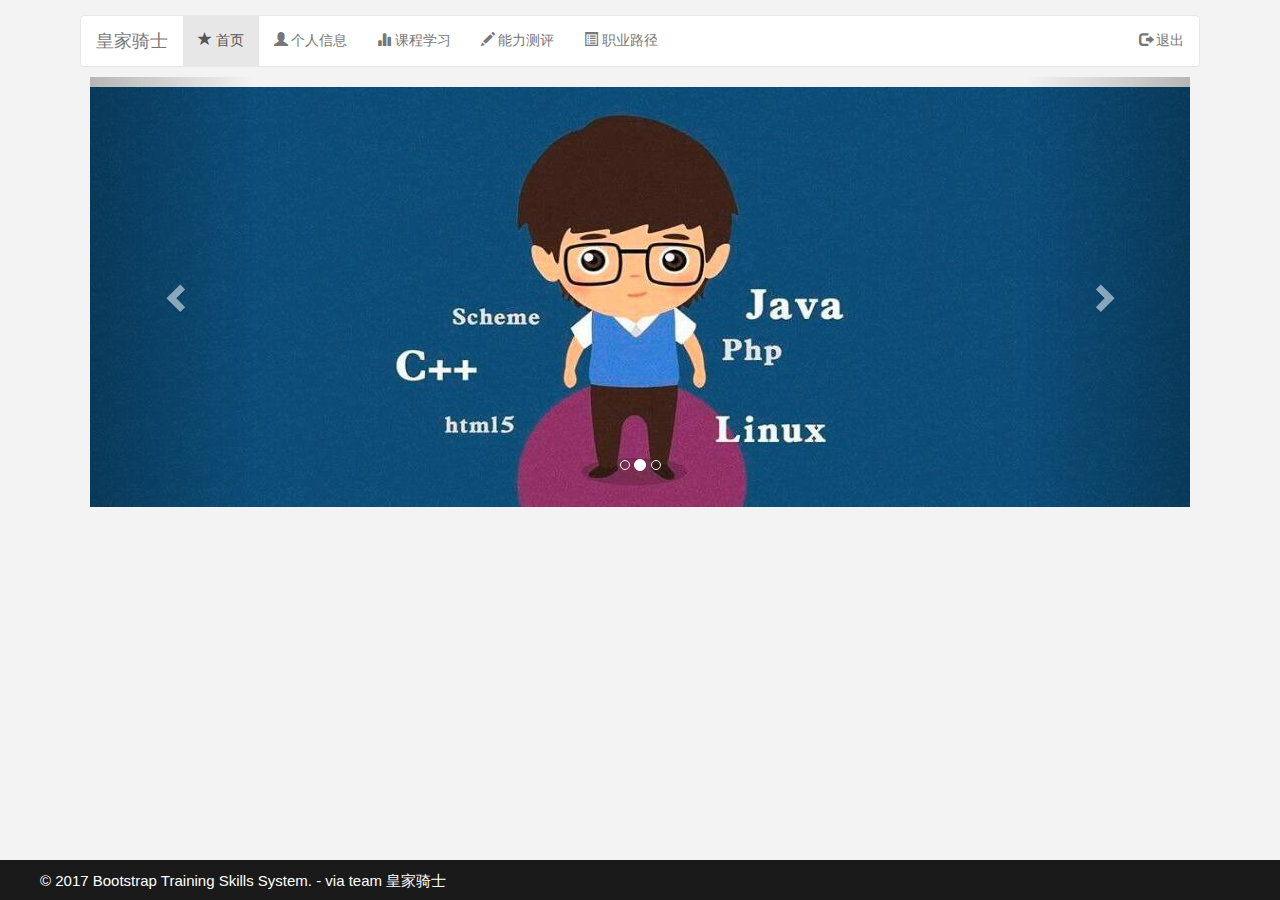
<file: index.html>
﻿<!DOCTYPE html>
<html>
<head>
<meta  charset="utf-8">
<title>首页</title>
<script type="text/javascript">
</script>

<link rel="stylesheet" href="bootstrap3.3.7/css/bootstrap.min.css">
<script src="js/jquery-3.2.1.min.js"></script>
<script src="bootstrap3.3.7/js/bootstrap.min.js"></script>
<script src="js/echarts.min.js"></script>

<link href="css/index.css" rel="stylesheet" type="text/css" />

  
</head>

<body style="background-image:url();background-position:center; background-repeat:repeat-y">

<div class="container">
    <div class="row clearfix">
        <div class="col-md-12 column">
            <nav class="navbar navbar-default" role="navigation">
                <div class="navbar-header">
                    <a class="navbar-brand" href="#">皇家骑士</a>
                </div>
                
                <div class="collapse navbar-collapse" id="bs-example-navbar-collapse-1">
                    <ul class="nav navbar-nav">
                        <li class="active">
                            <a href="file:///E:/web/training/index.html"><span class="glyphicon glyphicon-star"></span> 首页</a>
                        </li>    
                        <li >
                            <a href="file:///E:/web/training/inform.html"><span class="glyphicon glyphicon-user"></span> 个人信息</a>
                        </li>
                        <li>
                            <a href="file:///E:/web/training/study.html"><span class="glyphicon glyphicon-stats"></span> 课程学习</a>
                        </li>
                        <li>
                            <a href="file:///E:/web/training/skill.html"><span class="glyphicon glyphicon-pencil"></span> 能力测评</a>
                        </li>
                        <li>
                            <a href="file:///E:/web/training/index2.html"><span class="glyphicon glyphicon-list-alt"></span> 职业路径</a>
                        </li>                                                
                    </ul>
                    <ul class="nav navbar-nav navbar-right">
                        <li>
                            <a href=""><span class="glyphicon glyphicon-log-out"></span> 退出</a>
                        </li>
                    </ul>
                </div>
            </nav>
        </div>
    </div>
    <div class="row clearfix">
        <div class="inner">
            <div class="carousel slide" id="carousel-279135">
                <ol class="carousel-indicators">
                    <li data-slide-to="0" data-target="#carousel-279135">
                    </li>
                    <li data-slide-to="1" data-target="#carousel-279135" class="active">
                    </li>
                    <li data-slide-to="2" data-target="#carousel-279135">
                    </li>
                </ol>
                <div class="carousel-inner">
                    <div class="item">
                        <img alt="" src="img/loading1.jpg" />
                        <div class="carousel-caption">
                            <h4>
                            </h4>
                        </div>
                    </div>
                    <div class="item active">
                        <img alt="" src="img/loading2.jpg" />
                        <div class="carousel-caption">
                            <h4>
                            </h4>
                        </div>
                    </div>
                    <div class="item">
                        <img alt="" src="img/loading3.jpg" />
                        <div class="carousel-caption">
                            <h4>
                            </h4>
                        </div>
                    </div>
                </div> <a class="left carousel-control" href="#carousel-279135" data-slide="prev"><span class="glyphicon glyphicon-chevron-left"></span></a> <a class="right carousel-control" href="#carousel-279135" data-slide="next"><span class="glyphicon glyphicon-chevron-right"></span></a>
            </div>
        </div>
    </div>
</div>    
</body>
<div class="footer">
    <div class="footfont">
    © 2017 Bootstrap Training Skills System. - via team 皇家骑士
    </div>
</div>
</html>
</file>
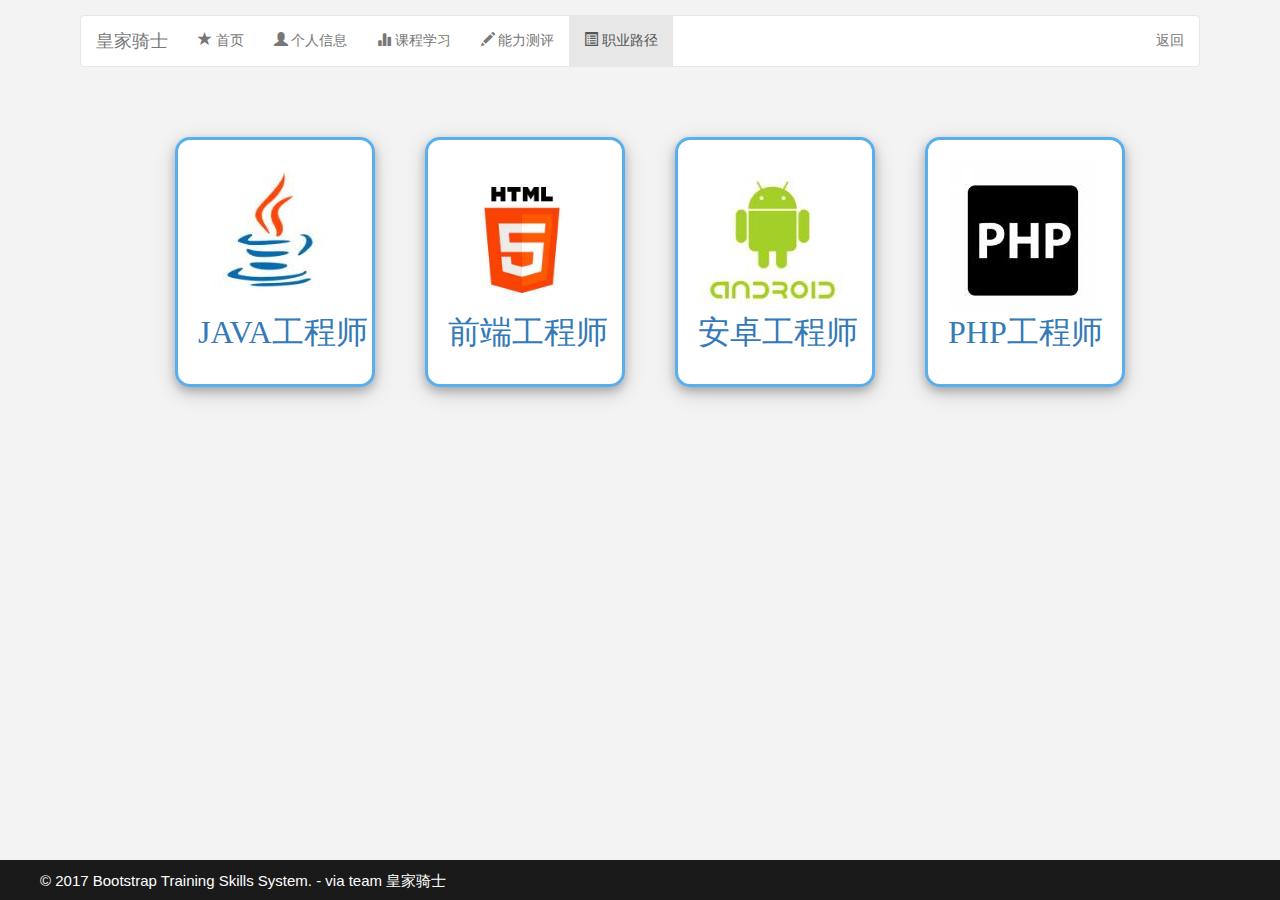
<file: index2.html>
﻿<!DOCTYPE html>
<html>
<head>
<meta  charset="utf-8">
<title>目录</title>
<script type="text/javascript">
</script>

<link rel="stylesheet" href="bootstrap3.3.7/css/bootstrap.min.css">
<script src="js/jquery-3.2.1.min.js"></script>
<script src="bootstrap3.3.7/js/bootstrap.min.js"></script>
<script src="js/echarts.min.js"></script>

<link href="css/index2.css" rel="stylesheet" type="text/css" />

  
</head>

<body style="background-image:url();background-position:center; background-repeat:repeat-y">

<div class="container">
    <div class="row clearfix">
        <div class="col-md-12 column">
            <nav class="navbar navbar-default" role="navigation">
                <div class="navbar-header">
                    <a class="navbar-brand" href="#">皇家骑士</a>
                </div>
                
                <div class="collapse navbar-collapse" id="bs-example-navbar-collapse-1">
                    <ul class="nav navbar-nav">
                        <li >
                            <a href="file:///E:/web/training/index.html"><span class="glyphicon glyphicon-star"></span> 首页</a>
                        </li>    
                        <li >
                            <a href="file:///E:/web/training/inform.html"><span class="glyphicon glyphicon-user"></span> 个人信息</a>
                        </li>
                        <li>
                            <a href="file:///E:/web/training/study.html"><span class="glyphicon glyphicon-stats"></span> 课程学习</a>
                        </li>
                        <li>
                            <a href="file:///E:/web/training/skill.html"><span class="glyphicon glyphicon-pencil"></span> 能力测评</a>
                        </li>
                        <li class="active">
                            <a href="file:///E:/web/training/index2.html"><span class="glyphicon glyphicon-list-alt"></span> 职业路径</a>
                        </li>
                    </ul>
                    <ul class="nav navbar-nav navbar-right">
                        <li>
                            <a href="file:///E:/web/training/index.html"> 返回</a>
                        </li>
                    </ul>
                </div>
            </nav>
        </div>
    </div>
    <div class="row clearfix">
        <div class="inner">
            <div class="mod1">
                <img alt="" src="img/job2.jpg" />
                <a href="file:///E:/web/training/test.html">JAVA工程师</a>
            </div>
            <div class="mod2"> 
                <img alt="" src="img/job3.jpg" />
                <a href="javascript:;">前端工程师</a>
            </div>
            <div class="mod3"> 
                <img alt="" src="img/job1.jpg" />
                <a href="javascript:;">安卓工程师</a>
            </div>
            <div class="mod4">
                <img alt="" src="img/job4.jpg" />            
                <a href="javascript:;">PHP工程师</a>
            </div>
        </div>
    </div>
</div>
<div class="footer">
    <div class="footfont">
    © 2017 Bootstrap Training Skills System. - via team 皇家骑士
    </div>
</div>    
</body>
</html>
</file>
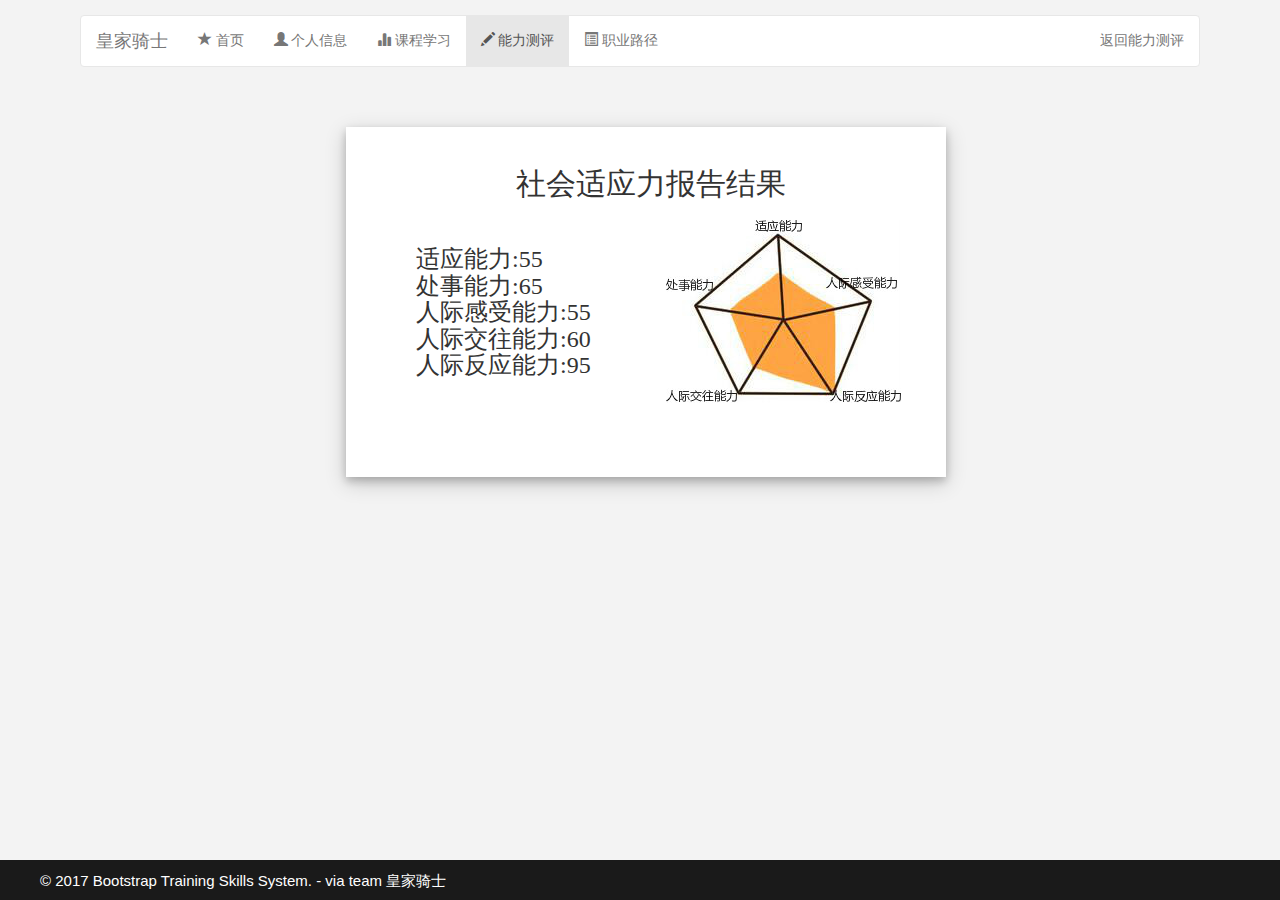
<file: review.html>
﻿<!DOCTYPE html>
<html>
<head>
<meta  charset="utf-8">
<title>测评报告结果</title>
<script type="text/javascript">
</script>

<link rel="stylesheet" href="bootstrap3.3.7/css/bootstrap.min.css">
<script src="js/jquery-3.2.1.min.js"></script>
<script src="bootstrap3.3.7/js/bootstrap.min.js"></script>
<script src="js/echarts.min.js"></script>
<link rel="stylesheet" href="css/buttons.css">

<link href="css/review.css" rel="stylesheet" type="text/css" />
</head>

<body style="background-image:url();background-position:center; background-repeat:repeat-y">

<div class="container">
    <div class="row clearfix">
        <div class="col-md-12 column">
            <nav class="navbar navbar-default" role="navigation">
                <div class="navbar-header">
                    <a class="navbar-brand" href="#">皇家骑士</a>
                </div>
                <div class="collapse navbar-collapse" id="bs-example-navbar-collapse-1">
                    <ul class="nav navbar-nav">
                        <li >
                            <a href="file:///E:/web/training/index.html"><span class="glyphicon glyphicon-star"></span> 首页</a>
                        </li>    
                        <li>
                            <a href="file:///E:/web/training/inform.html"><span class="glyphicon glyphicon-user"></span> 个人信息</a>
                        </li>
                        <li>
                            <a href="file:///E:/web/training/study.html"><span class="glyphicon glyphicon-stats"></span> 课程学习</a>
                        </li>
                        <li class="active">
                            <a href="file:///E:/web/training/skill.html"><span class="glyphicon glyphicon-pencil"></span> 能力测评</a>
                        </li>
                        <li>
                            <a href="file:///E:/web/training/index2.html"><span class="glyphicon glyphicon-list-alt"></span> 职业路径</a>
                        </li>
                    </ul>
                    <ul class="nav navbar-nav navbar-right">
                        <li>
                            <a href="file:///E:/web/training/skill.html"> 返回能力测评</a>
                        </li>
                    </ul>
                </div>
            </nav>
        </div>
    </div>
    <div class="row clearfix">
        <div class="inner">
            <div class="review">
            <h2 style="padding-left:150px;">社会适应力报告结果</h2> 
            <img style="margin-left: 300px;margin-top: 10px;position: absolute;" src="img/test.jpg" />
            <h3 style="padding-left: 50px;"><br>适应能力:55<br>处事能力:65<br>人际感受能力:55<br>人际交往能力:60<br>人际反应能力:95</h3>
           
            </div>                     
        </div>
    </div>
</div>
<div class="footer">
    <div class="footfont">
    © 2017 Bootstrap Training Skills System. - via team 皇家骑士
    </div>
</div>

</body>
</html>
</file>
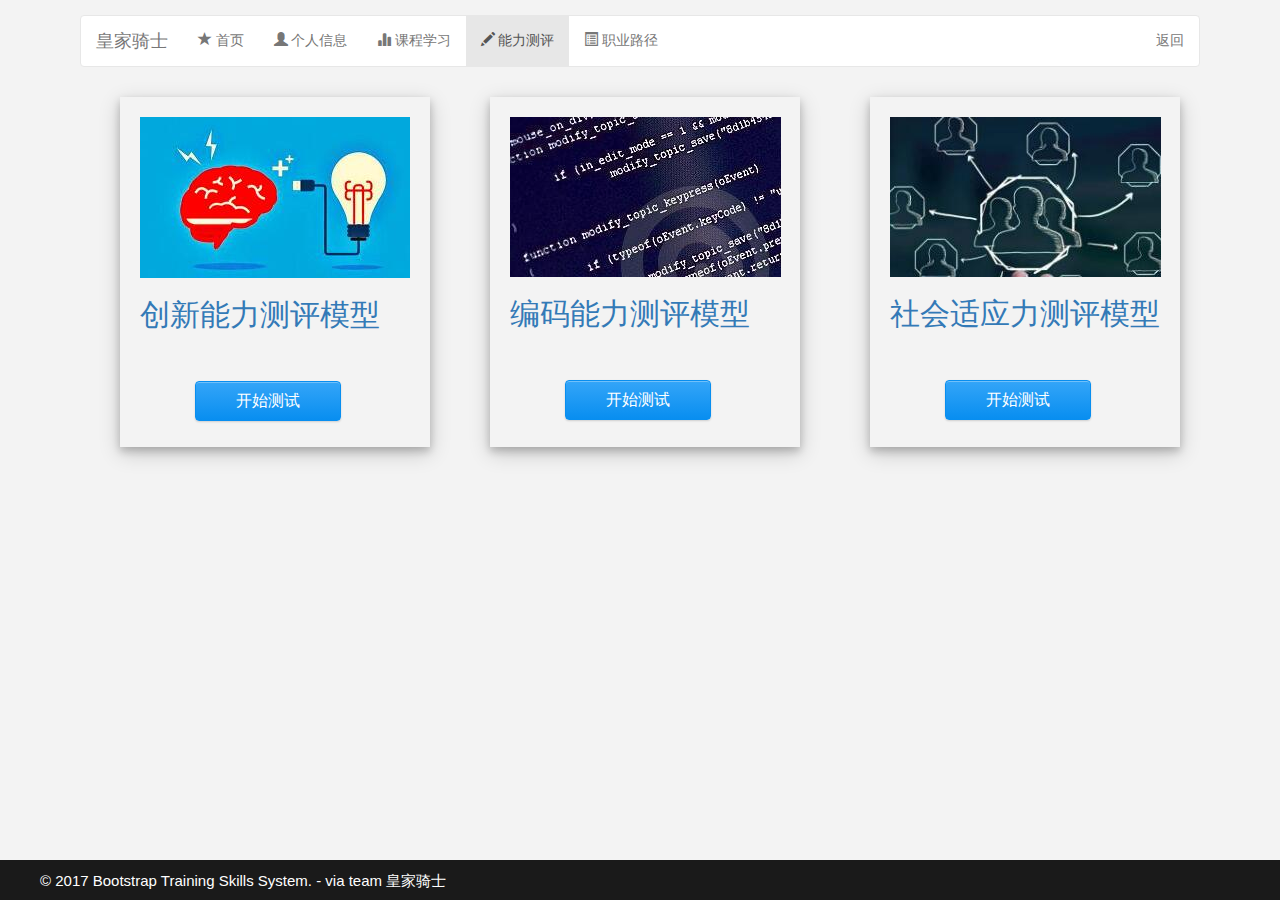
<file: skill.html>
﻿<!DOCTYPE html>
<html>
<head>
<meta  charset="utf-8">
<title>能力测评</title>
<script type="text/javascript">
</script>

<link rel="stylesheet" href="bootstrap3.3.7/css/bootstrap.min.css">
<script src="js/jquery-3.2.1.min.js"></script>
<script src="bootstrap3.3.7/js/bootstrap.min.js"></script>
<script src="js/echarts.min.js"></script>
<link rel="stylesheet" href="css/buttons.css">

<link href="css/skill.css" rel="stylesheet" type="text/css" />
</head>

<body style="background-image:url();background-position:center; background-repeat:repeat-y">

<div class="container">
    <div class="row clearfix">
        <div class="col-md-12 column">
            <nav class="navbar navbar-default" role="navigation">
                <div class="navbar-header">
                    <a class="navbar-brand" href="#">皇家骑士</a>
                </div>
                <div class="collapse navbar-collapse" id="bs-example-navbar-collapse-1">
                    <ul class="nav navbar-nav">
                        <li >
                            <a href="file:///E:/web/training/index.html"><span class="glyphicon glyphicon-star"></span> 首页</a>
                        </li>    
                        <li>
                            <a href="file:///E:/web/training/inform.html"><span class="glyphicon glyphicon-user"></span> 个人信息</a>
                        </li>
                        <li>
                            <a href="file:///E:/web/training/study.html"><span class="glyphicon glyphicon-stats"></span> 课程学习</a>
                        </li>
                        <li class="active">
                            <a href="file:///E:/web/training/skill.html"><span class="glyphicon glyphicon-pencil"></span> 能力测评</a>
                        </li>
                        <li>
                            <a href="file:///E:/web/training/index2.html"><span class="glyphicon glyphicon-list-alt"></span> 职业路径</a>
                        </li>
                    </ul>
                    <ul class="nav navbar-nav navbar-right">
                        <li>
                            <a href="file:///E:/web/training/index2.html"> 返回</a>
                        </li>
                    </ul>
                </div>
            </nav>
        </div>
    </div>
    <div class="row clearfix">
        <div class="inner">
            <div class="lesson1">
            <img alt="" src="img/lesson7.jpg" />
            <h2><a>创新能力测评模型</a></h2>
            <button class="button button-glow button-rounded button-raised button-primary" style="margin-top: 40px;margin-left:55px;"><span>开始测试 </span></button>
            </div>
            <div class="lesson2">
            <img alt="" src="img/lesson8.jpg" />
            <h2><a>编码能力测评模型</a></h2>
            <button class="button button-glow button-rounded button-raised button-primary"  style="margin-top: 40px;margin-left:55px;"><span>开始测试 </span></button>            
            </div>
            <div class="lesson3">
            <img alt="" src="img/lesson9.jpg" />
            <h2><a href="file:///E:/web/training/review.html">社会适应力测评模型</a></h2>
            <button class="button button-glow button-rounded button-raised button-primary" onclick="javascript:window.location.href='file:///E:/web/training/review.html';" style="margin-top: 40px;margin-left:55px;"><span>开始测试 </span></button>            
            </div>                        
        </div>
    </div>
</div>
<div class="footer">
    <div class="footfont">
    © 2017 Bootstrap Training Skills System. - via team 皇家骑士
    </div>
</div>

</body>
</html>
</file>
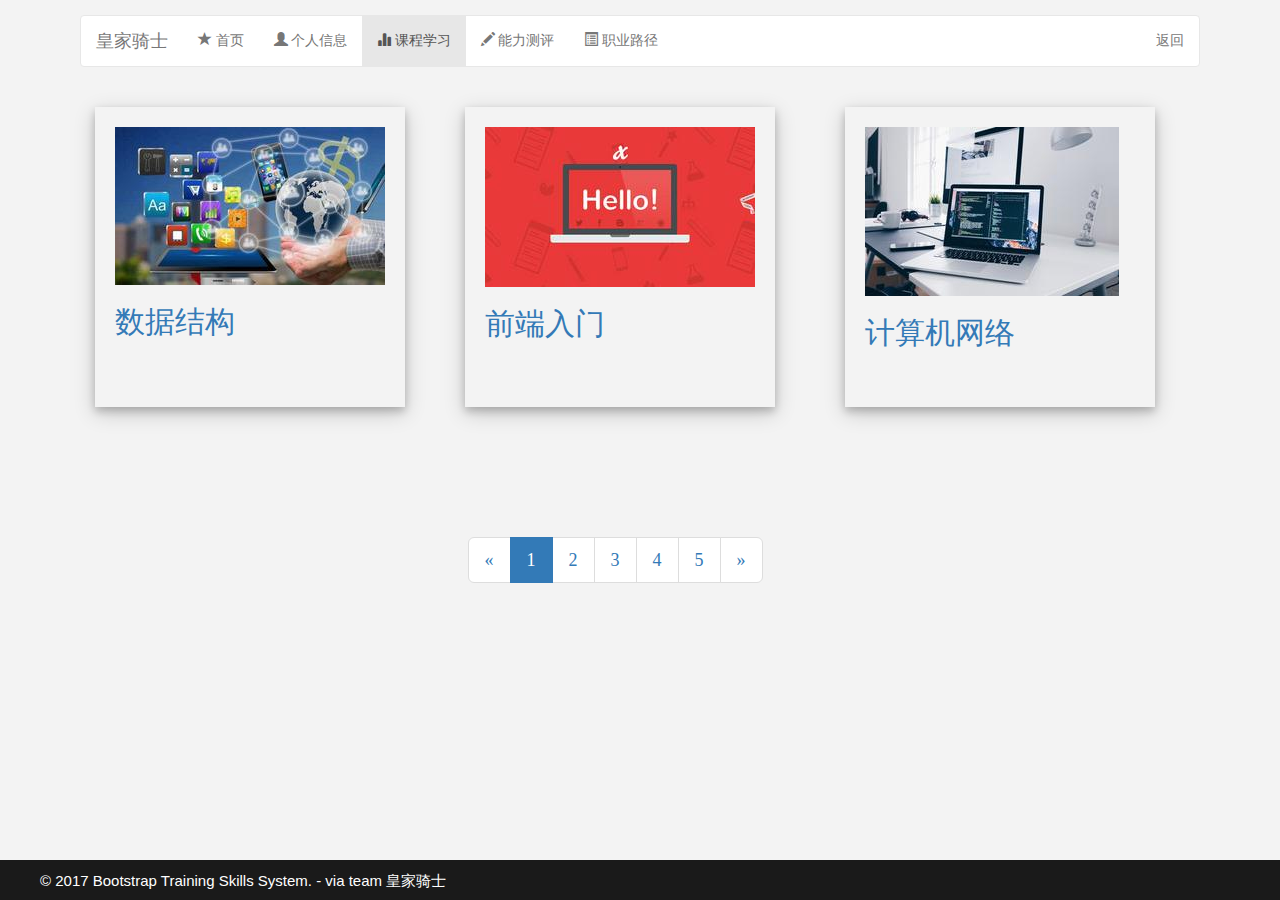
<file: study.html>
﻿<!DOCTYPE html>
<html>
<head>
<meta  charset="utf-8">
<title>课程学习</title>
<script type="text/javascript">
</script>

<link rel="stylesheet" href="bootstrap3.3.7/css/bootstrap.min.css">
<script src="js/jquery-3.2.1.min.js"></script>
<script src="bootstrap3.3.7/js/bootstrap.min.js"></script>
<script src="js/echarts.min.js"></script>

<link href="css/study.css" rel="stylesheet" type="text/css" />
</head>

<body style="background-image:url();background-position:center; background-repeat:repeat-y">

<div class="container">
    <div class="row clearfix">
        <div class="col-md-12 column">
            <nav class="navbar navbar-default" role="navigation">
                <div class="navbar-header">
                    <a class="navbar-brand" href="#">皇家骑士</a>
                </div>
                <div class="collapse navbar-collapse" id="bs-example-navbar-collapse-1">
                    <ul class="nav navbar-nav">
                        <li >
                            <a href="file:///E:/web/training/index.html"><span class="glyphicon glyphicon-star"></span> 首页</a>
                        </li>    
                        <li >
                            <a href="file:///E:/web/training/inform.html"><span class="glyphicon glyphicon-user"></span> 个人信息</a>
                        </li>
                        <li class="active">
                            <a href="file:///E:/web/training/study.html"><span class="glyphicon glyphicon-stats"></span> 课程学习</a>
                        </li>
                        <li>
                            <a href="file:///E:/web/training/skill.html"><span class="glyphicon glyphicon-pencil"></span> 能力测评</a>
                        </li>
                        <li>
                            <a href="file:///E:/web/training/index2.html"><span class="glyphicon glyphicon-list-alt"></span> 职业路径</a>
                        </li>
                    </ul>
                    <ul class="nav navbar-nav navbar-right">
                        <li>
                            <a href="file:///E:/web/training/index2.html"> 返回</a>
                        </li>
                    </ul>
                </div>
            </nav>
        </div>
    </div>
    <div class="row clearfix">
        <div class="inner">
            <div class="lesson1">
            <img alt="" src="img/lesson1.jpg" />
            <h2><a>数据结构</a></h2>
            </div>
            <div class="lesson2">
            <img alt="" src="img/lesson2.jpg" />
            <h2><a>前端入门</a></h2>
            </div>
            <div class="lesson3">
            <img alt="" src="img/lesson3.jpg" />
            <h2><a>计算机网络</a></h2>
            </div>            
        </div>

        <div class="page">
        <ul class="pagination pagination-lg">
            <li><a href="#">&laquo;</a></li>
            <li class="active"><a href="file:///E:/web/training/study.html">1</a></li>
            <li><a href="file:///E:/web/training/study2.html">2</a></li>
            <li><a href="#">3</a></li>
            <li><a href="#">4</a></li>
            <li><a href="#">5</a></li>
            <li><a href="#">&raquo;</a></li>
        </ul>
        </div>
    </div>
</div>
<div class="footer">
    <div class="footfont">
    © 2017 Bootstrap Training Skills System. - via team 皇家骑士
    </div>
</div>

</body>
</html>
</file>
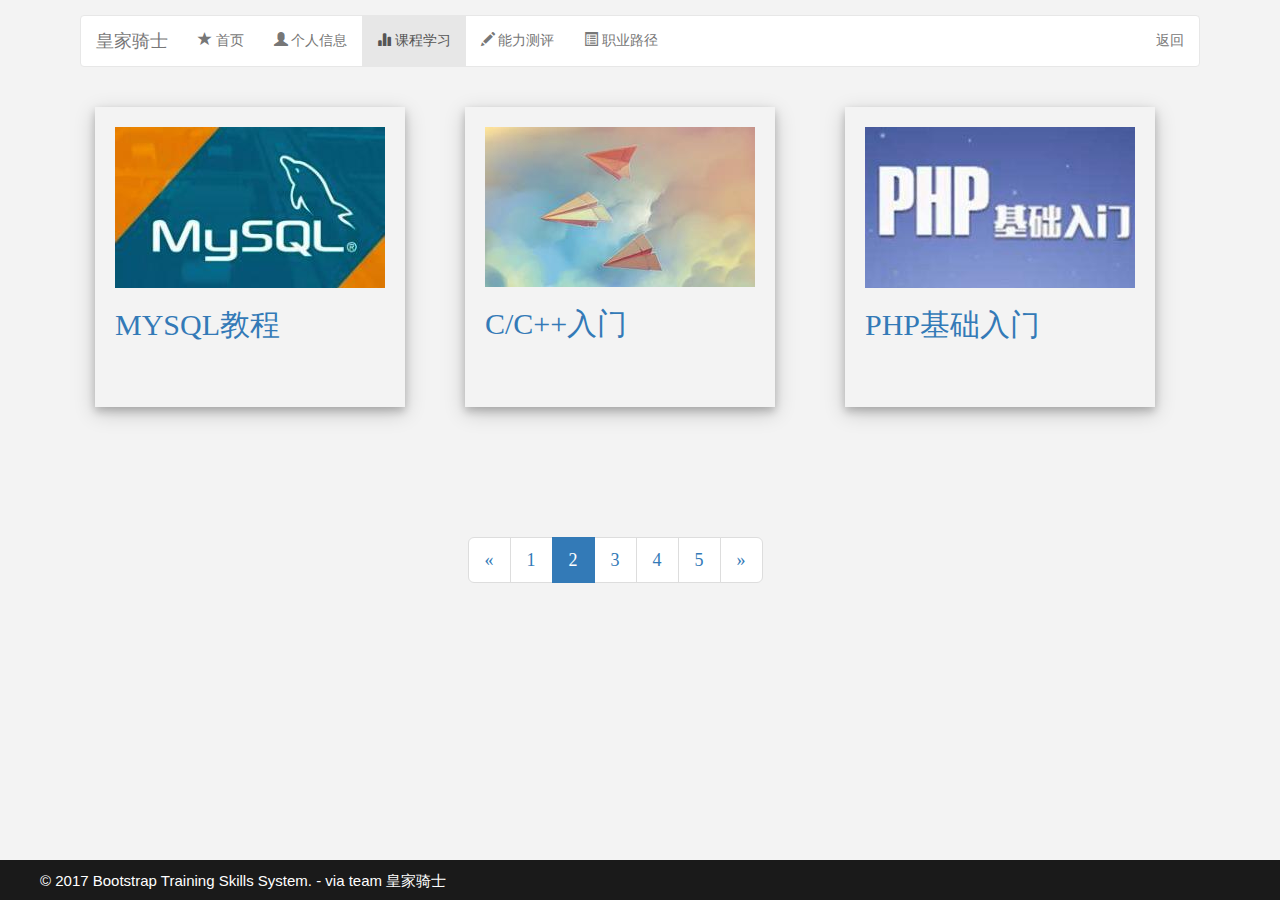
<file: study2.html>
﻿<!DOCTYPE html>
<html>
<head>
<meta  charset="utf-8">
<title>课程学习</title>
<script type="text/javascript">
</script>

<link rel="stylesheet" href="bootstrap3.3.7/css/bootstrap.min.css">
<script src="js/jquery-3.2.1.min.js"></script>
<script src="bootstrap3.3.7/js/bootstrap.min.js"></script>
<script src="js/echarts.min.js"></script>

<link href="css/study.css" rel="stylesheet" type="text/css" />
</head>

<body style="background-image:url();background-position:center; background-repeat:repeat-y">

<div class="container">
    <div class="row clearfix">
        <div class="col-md-12 column">
            <nav class="navbar navbar-default" role="navigation">
                <div class="navbar-header">
                    <a class="navbar-brand" href="#">皇家骑士</a>
                </div>
                <div class="collapse navbar-collapse" id="bs-example-navbar-collapse-1">
                    <ul class="nav navbar-nav">
                        <li >
                            <a href="file:///E:/web/training/index.html"><span class="glyphicon glyphicon-star"></span> 首页</a>
                        </li>    
                        <li >
                            <a href="file:///E:/web/training/inform.html"><span class="glyphicon glyphicon-user"></span> 个人信息</a>
                        </li>
                        <li class="active">
                            <a href="file:///E:/web/training/study.html"><span class="glyphicon glyphicon-stats"></span> 课程学习</a>
                        </li>
                        <li>
                            <a href="file:///E:/web/training/skill.html"><span class="glyphicon glyphicon-pencil"></span> 能力测评</a>
                        </li>
                        <li>
                            <a href="file:///E:/web/training/index2.html"><span class="glyphicon glyphicon-list-alt"></span> 职业路径</a>
                        </li>
                    </ul>
                    <ul class="nav navbar-nav navbar-right">
                        <li>
                            <a href="file:///E:/web/training/index2.html"> 返回</a>
                        </li>
                    </ul>
                </div>
            </nav>
        </div>
    </div>
    <div class="row clearfix">
        <div class="inner">
            <div class="lesson1">
            <img alt="" src="img/lesson5.jpg" />
            <h2><a>MYSQL教程</a></h2>
            </div>
            <div class="lesson2">
            <img alt="" src="img/lesson4.jpg" />
            <h2><a>C/C++入门</a></h2>
            </div>
            <div class="lesson3">
            <img alt="" src="img/lesson6.jpg" />
            <h2><a>PHP基础入门</a></h2>
            </div>            
        </div>

        <div class="page">
        <ul class="pagination pagination-lg">
            <li><a href="#">&laquo;</a></li>
            <li><a href="file:///E:/web/training/study.html">1</a></li>
            <li class="active"><a href="file:///E:/web/training/study2.html">2</a></li>
            <li><a href="#">3</a></li>
            <li><a href="#">4</a></li>
            <li><a href="#">5</a></li>
            <li><a href="#">&raquo;</a></li>
        </ul>
        </div>
    </div>
</div>
<div class="footer">
    <div class="footfont">
    © 2017 Bootstrap Training Skills System. - via team 皇家骑士
    </div>
</div>

</body>
</html>
</file>
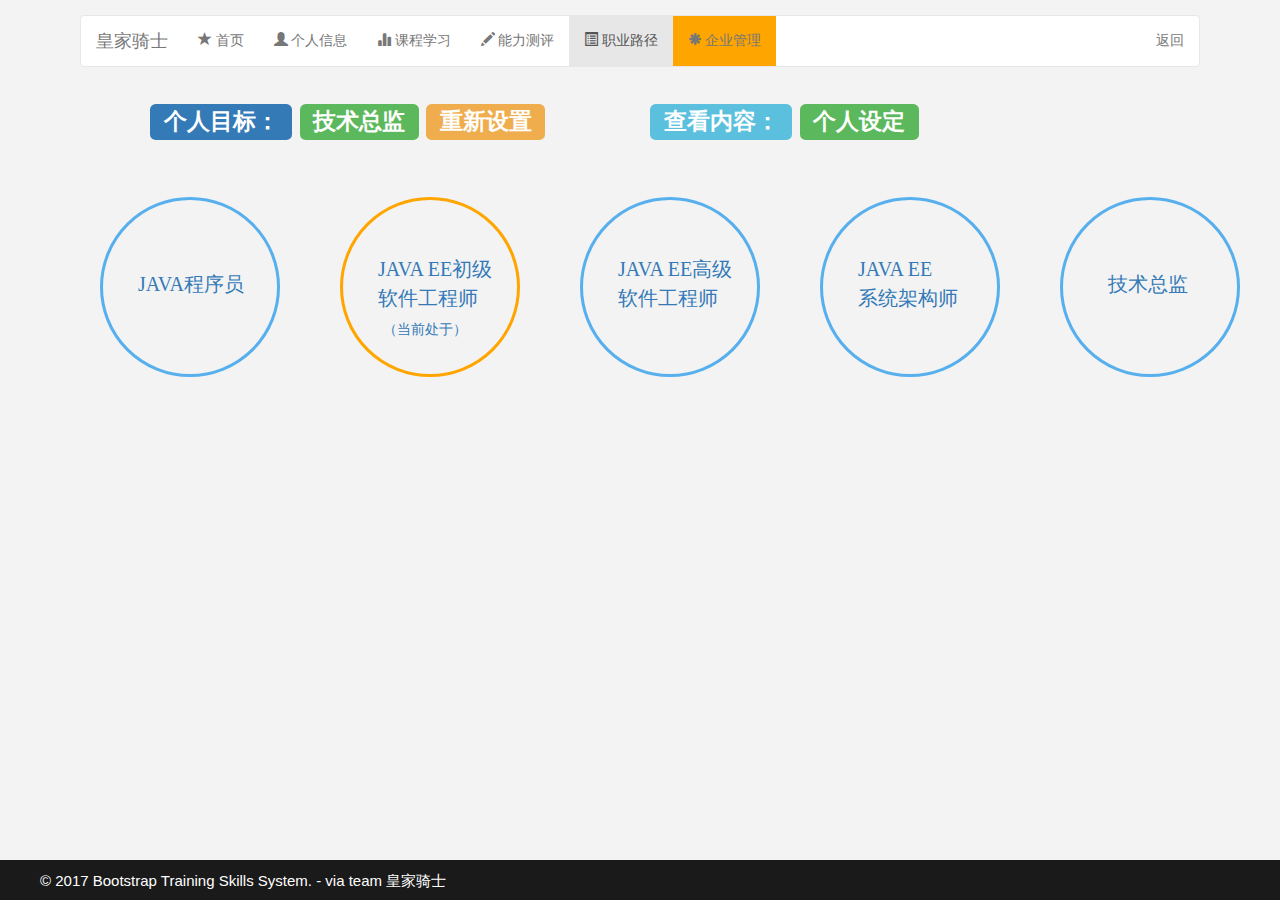
<file: test.html>
﻿<!DOCTYPE html>
<html>
<head>
<meta  charset="utf-8">
<title>个人职业发展路径</title>
<script type="text/javascript">
</script>

<link rel="stylesheet" href="bootstrap3.3.7/css/bootstrap.min.css">
<script src="js/jquery-3.2.1.min.js"></script>
<script src="bootstrap3.3.7/js/bootstrap.min.js"></script>
<script src="js/echarts.min.js"></script>

<link href="css/test.css" rel="stylesheet" type="text/css" />

<script>
    function changebudget()
    {
        var money; //money变量，用来存储用户输入的设定。
        money = prompt("请输入您的目标") ;
        x=document.getElementById("num_budget"); 
        x.innerHTML=money; 
    }
</script>

<script>       //设置登录页面弹出效果  
jQuery(document).ready(function($){
    $('.t1').click(function(){  
        $('.mask').fadeIn(100);  
        $('.form1').slideDown(200);  
    })
    $('.arrow1').click(function(){  
        $('.mask').fadeIn(100);  
        $('.form2').slideDown(200);  
    })
    $('.advise1').click(function(){  
        $('.mask').fadeIn(100);  
        $('.form3').slideDown(200);  
    })
    $('.target2').click(function(){  
        $('.mask').fadeIn(100);  
        $('.form4').slideDown(200);  
    })    
    $('.target3').click(function(){  
        $('.mask').fadeIn(100);  
        $('.form5').slideDown(200);  
    })
    $('.target4').click(function(){  
        $('.mask').fadeIn(100);  
        $('.form6').slideDown(200);  
    })                  
    $('.x').click(function(){  
        $('.mask').fadeOut(100);  
        $('.form1').slideUp(200);
        $('.form2').slideUp(200);  
    })
    $('.x1').click(function(){  
        $('.mask').fadeOut(100);   
        $('.form3').slideUp(200);  
    })
    $('.x4').click(function(){  
        $('.mask').fadeOut(100);   
        $('.form4').slideUp(200);  
    })
    $('.x5').click(function(){  
        $('.mask').fadeOut(100);   
        $('.form5').slideUp(200);  
    })                
    $('.x6').click(function(){  
        $('.mask').fadeOut(100);   
        $('.form6').slideUp(200);  
    })  
})

</script>  

  
</head>

<body style="background-image:url();background-position:center; background-repeat:repeat-y">

<div class="container">
    <div class="row clearfix">
        <div class="col-md-12 column">
            <nav class="navbar navbar-default" role="navigation">
                <div class="navbar-header">
                    <a class="navbar-brand" href="#">皇家骑士</a>
                </div>
                <div class="collapse navbar-collapse" id="bs-example-navbar-collapse-1">
                    <ul class="nav navbar-nav">
                        <li >
                            <a href="file:///E:/web/training/index.html"><span class="glyphicon glyphicon-star"></span> 首页</a>
                        </li>    
                        <li >
                            <a href="file:///E:/web/training/inform.html"><span class="glyphicon glyphicon-user"></span> 个人信息</a>
                        </li>
                        <li>
                            <a href="file:///E:/web/training/study.html"><span class="glyphicon glyphicon-stats"></span> 课程学习</a>
                        </li>
                        <li>
                            <a href="file:///E:/web/training/skill.html"><span class="glyphicon glyphicon-pencil"></span> 能力测评</a>
                        </li>
                        <li class="active">
                            <a href="file:///E:/web/training/index2.html"><span class="glyphicon glyphicon-list-alt"></span> 职业路径</a>
                        </li> 
                        <li >
                            <a href="file:///E:/web/training/test2.html" style="background-color: orange;"><span class="glyphicon glyphicon-asterisk"></span> 企业管理</a>
                        </li>           
                    </ul>
                    <ul class="nav navbar-nav navbar-right">
                        <li>
                            <a href="file:///E:/web/training/index.html"> 返回</a>
                        </li>
                    </ul>
                </div>
            </nav>
        </div>
    </div>
    <div class="row clearfix">
        <div class="inner">
            <div class="dart">
                <span class="label label-primary">个人目标：</span>   <span id ="num_budget" class="label label-success">技术总监</span> <span onclick="changebudget()" class="label label-warning">重新设置</span>
            </div>
            <div class="tab">
                <span class="label label-info">查看内容：</span>  <a href="file:///E:/web/training/test.html"><span class="label label-success">个人设定</span></a>
            </div>
            <div class="circle1">
                <div class="target1">
                    <a class="t1" href="javascript:;">JAVA程序员</a>  
                </div>
            </div>
            <a href="javascript:;" class="arrow1"></a>  
            <div class="circle2">
                <div class="target2">
                    <a class="nav-login" href="javascript:;">JAVA EE初级<br>软件工程师<br><h5 style="padding-left: 5px;">（当前处于）</h5></a>  
                </div>
            </div>
            <a href="" class="arrow2"></a>  
            <div class="circle3">
                <div class="target3">
                    <a class="nav-login" href="javascript:;">JAVA EE高级<br>软件工程师</a>  
                </div>
            </div>
            <a href="" class="arrow3"></a>  
            <div class="circle4">
                <div class="target4">
                    <a class="nav-login" href="javascript:;">JAVA EE<br>系统架构师</a>  
                </div>
            </div>
            <a href="" class="arrow4"></a>  
            <div class="circle5">
                <div class="target5">
                    <a class="nav-login" href="javascript:;">技术总监</a> 
                </div>
            </div>
        </div>
    </div>
</div>
<div class="footer">
    <div class="footfont">
    © 2017 Bootstrap Training Skills System. - via team 皇家骑士
    </div>
</div>

<div class="form1">  
    <div class="login-header">  
    <a href="javascript:;" title="关闭" class="x close">×</a>  
    <h1 style="padding-left: 20px;">岗位要求：</h1>  
    </div>  
    <div style="padding-left: 40px;font-size:20px;">  
        1、比较熟练的掌握java语言<br>
        2、学习基础的web开发<br>
        3、学习开发框架
    </div>  
</div>
<div class="form2">  
    <div class="login-header">  
    <a href="javascript:;" title="关闭" class="x close">×</a>  
    <h1 style="padding-left: 20px;">测评结果：</h1>  
    </div>  
    <div style="padding-left: 40px;font-size:20px;">  
       1.编码能力：20（距下一岗位欠缺 30） <a href="javascript:;" class="advise1"><span class="glyphicon glyphicon-search"></span></a><br>
       2.创造力：50（距下一岗位欠缺 10） <a href="javascript:;"><span class="glyphicon glyphicon-search"></span></a>
    </div>  
</div>
<div class="form3">  
    <div class="login-header">  
    <a href="javascript:;" title="关闭" class="x1 close">×</a>  
    <h1 style="padding-left: 20px;">推荐：</h1>  
    </div>  
    <div style="padding-left: 40px;font-size:20px;">  
        1.学习《数据结构》课程<br>
        2.参加编码初级培训班
    </div>  
</div> 
<div class="form4">  
    <div class="login-header">  
    <a href="javascript:;" title="关闭" class="x4 close" style="padding-right: 10px;">×</a>  
    <h1 style="padding-left: 20px;">岗位要求：</h1>  
    </div>  
    <div style="padding-left: 40px;font-size:20px;">  
    1、熟悉Spring、SpringMVC、Mybatis、Spring Boot等其中一个或者多个领域<br>
    2、对常见的设计模式有一定的理解<br>
    3、有linux经验或者有使用mysql经验<br>
    4、有安全领域经验<br>
    </div>  
</div>       
<div class="form5">  
    <div class="login-header">  
    <a href="javascript:;" title="关闭" class="x5 close" style="padding-right: 10px;">×</a>  
    <h1 style="padding-left: 20px;">岗位要求：</h1>  
    </div>  
    <div style="padding-left: 30px;padding-right:10px;font-size:16px;">  
    1. 至少2年以上Java相关开发经验，有大型互联网公司或大型IT企业开发经验；<br>
    2. 熟悉Spring、Spring MVC、Spring Boot、MyBatis 等开源框架及其相关技术体系，深入理解其运行原理，具有全栈开发经验；<br>
    3. 具备扎实的数据库基础，精通MySQL，Redis，Hbase等并拥有实际项目经验；<br>
    4. 熟悉分布式编程技术，RPC框架，MQ消息中间件，Linux等；<br>
    5. 具有出色的抽象设计能力，思路清晰，善于思考，能独立分析和解决问题，具备良好的项目管理能力；<br>
    6. 技术视野开阔，对技术有热情，学习能力好；<br>
    7. 性格开朗，善于沟通；<br>
    8. 有大型网站架构经验；有供应链管理经验；<br>
    </div>  
</div>
<div class="form6">  
    <div class="login-header">  
    <a href="javascript:;" title="关闭" class="x6 close" style="padding-right: 10px;">×</a>  
    <h1 style="padding-left: 20px;">岗位要求：</h1>  
    </div>  
    <div style="padding-left: 30px;padding-right:10px;font-size:15px;">  
    1.计算机相关专业本科毕业，4年Java开发；精通activiti工作流引擎，至少1年以上的activiti工作流项目经验；<br>
    2.基于分布式数据处理(greenplum/hadoop)平台的实际开发应用和平台优化，深刻理解分布式数据处理平台的原理；<br>
    3.熟悉java、python、sql、hive、spark等开发语言;<br>
    4.基于linux/unix平台进行shell、python的常用脚本开发。<br>
    5.熟悉JSP/Servlet、JavaScript/ExtJs/EasyUI、Jquery等WEB技术，熟悉SpringMVC，Struts，Struts2，Hibernate4，Mybatis等主流的开源框架。<br>
    6.至少熟练使用一种数据库（Oracle、MySQL），拥有较强的数据库设计及性能优化能力。<br>
    7.熟悉Tomcat、Jboss等Web服务器，且具有Web服务器集群部署经验，Linux环境下的优先考虑。<br>
    8.熟悉应用Git、SVN、VSS、Junit、Maven等工具。 <br>
    </div>  
</div>  
<div class="mask"></div>  

</body>
</html>
</file>
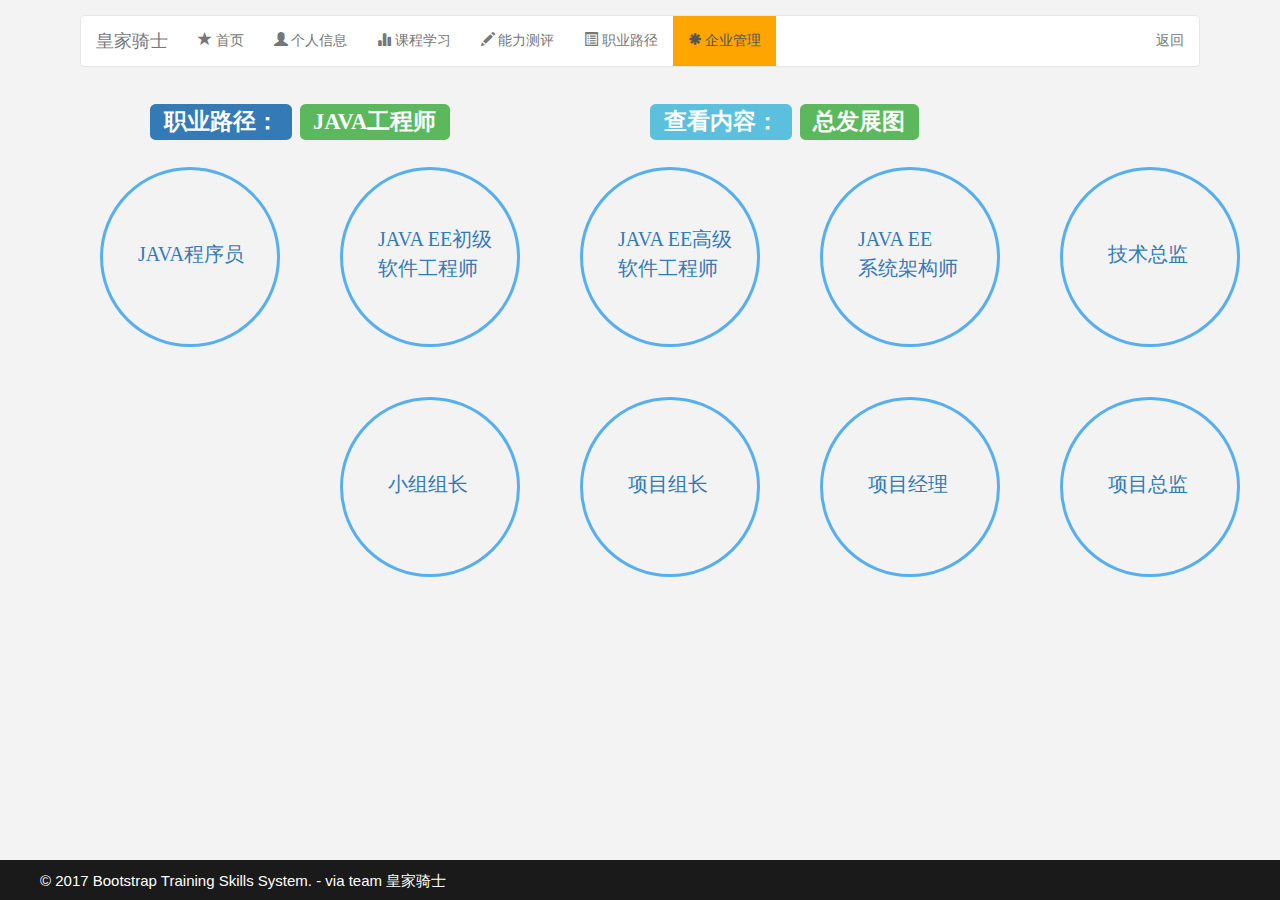
<file: test2.html>
﻿<!DOCTYPE html>
<html>
<head>
<meta  charset="utf-8">
<title>总发展路径</title>
<script type="text/javascript">
</script>

<link rel="stylesheet" href="bootstrap3.3.7/css/bootstrap.min.css">
<script src="js/jquery-3.2.1.min.js"></script>
<script src="bootstrap3.3.7/js/bootstrap.min.js"></script>
<script src="js/echarts.min.js"></script>

<link href="css/test2.css" rel="stylesheet" type="text/css" />

<script>       //设置登录页面弹出效果  
jQuery(document).ready(function($){
    $('.t1').click(function(){  
        $('.mask').fadeIn(100);  
        $('.form1').slideDown(200);  
    })
    $('.arrow1').click(function(){  
        $('.mask').fadeIn(100);  
        $('.form2').slideDown(200);  
    })
    $('.advise1').click(function(){  
        $('.mask').fadeIn(100);  
        $('.form3').slideDown(200);  
    })
    $('.advise2').click(function(){  
        $('.mask').fadeIn(100);  
        $('.form4').slideDown(200);  
    })
    $('.advise3').click(function(){  
        $('.mask').fadeIn(100);  
        $('.form5').slideDown(200);  
    }) 
    $('.advise4').click(function(){  
        $('.mask').fadeIn(100);  
        $('.form6').slideDown(200);  
    })                       
    $('.x').click(function(){  
        $('.mask').fadeOut(100);  
        $('.form1').slideUp(200);
        $('.form2').slideUp(200);  
    })
    $('.x3').click(function(){  
        $('.mask').fadeOut(100);   
        $('.form3').slideUp(200); 

    })   
    $('.x4').click(function(){  
        $('.mask').fadeOut(100);   
        $('.form4').slideUp(200); 
         
    })
    $('.x5').click(function(){  
        $('.mask').fadeOut(100);   
        $('.form5').slideUp(200); 
         
    })
    $('.x6').click(function(){  
        $('.mask').fadeOut(100);   
        $('.form6').slideUp(200); 
         
    })             
})

</script>  

  
</head>

<body style="background-image:url();background-position:center; background-repeat:repeat-y">

<div class="container">
    <div class="row clearfix">
        <div class="col-md-12 column">
            <nav class="navbar navbar-default" role="navigation">
                <div class="navbar-header">
                    <a class="navbar-brand" href="#">皇家骑士</a>
                </div>
                <div class="collapse navbar-collapse" id="bs-example-navbar-collapse-1">
                    <ul class="nav navbar-nav">
                        <li >
                            <a href="file:///E:/web/training/index.html"><span class="glyphicon glyphicon-star"></span> 首页</a>
                        </li>                        
                        <li >
                            <a href="file:///E:/web/training/inform.html"><span class="glyphicon glyphicon-user"></span> 个人信息</a>
                        </li>
                        <li>
                            <a href="file:///E:/web/training/study.html"><span class="glyphicon glyphicon-stats"></span> 课程学习</a>
                        </li>
                        <li>
                            <a href="file:///E:/web/training/skill.html"><span class="glyphicon glyphicon-pencil"></span> 能力测评</a>
                        </li>
                        <li>
                            <a href="file:///E:/web/training/index2.html"><span class="glyphicon glyphicon-list-alt"></span> 职业路径</a>
                        </li>
                        <li class="active">
                            <a href="file:///E:/web/training/test2.html" style="background-color: orange;"><span class="glyphicon glyphicon-asterisk"></span> 企业管理</a>
                        </li>                           
                    </ul>
                    <ul class="nav navbar-nav navbar-right">
                        <li>
                            <a href="file:///E:/web/training/index.html"> 返回</a>
                        </li>
                    </ul>
                </div>
            </nav>
        </div>
    </div>
    <div class="row clearfix">
        <div class="inner">
            <div class="dart">
                <span class="label label-primary">职业路径：</span>   <span class="label label-success">JAVA工程师</span>
            </div>
            <div class="tab">
                <span class="label label-info">查看内容：</span>  <a href="file:///E:/web/training/test2.html"><span class="label label-success">总发展图</span></a>
            </div>        
            <div class="circle1">
                <div class="target1">
                    <a class="t1" href="javascript:;">JAVA程序员</a>  
                </div>
            </div>
            <a href="javascript:;" class="arrow1"></a>  
            <div class="circle2">
                <div class="target2">
                    <a class="nav-login" href="javascript:;">JAVA EE初级<br>软件工程师</a>  
                </div>
            </div>
            <a href="" class="arrow2"></a>  
            <div class="circle3">
                <div class="target3">
                    <a class="nav-login" href="javascript:;">JAVA EE高级<br>软件工程师</a>  
                </div>
            </div>
            <a href="" class="arrow3"></a>  
            <div class="circle4">
                <div class="target4">
                    <a class="nav-login" href="javascript:;">JAVA EE<br>系统架构师</a>  
                </div>
            </div>
            <a href="" class="arrow4"></a>  
            <div class="circle5">
                <div class="target5">
                    <a class="nav-login" href="javascript:;">技术总监</a>  
                </div>
            </div>
            <a href="" class="arrow5"></a>
            <div class="circle6">
                <div class="target5">
                    <a class="nav-login" href="javascript:;">小组组长</a>  
                </div>
            </div>
            <a href="" class="arrow6"></a>
            <div class="circle7">
                <div class="target5">
                    <a class="nav-login" href="javascript:;">项目组长</a>  
                </div>
            </div>
            <a href="" class="arrow7"></a>
            <div class="circle8">
                <div class="target5">
                    <a class="nav-login" href="javascript:;">项目经理</a>  
                </div>
            </div>
            <a href="" class="arrow8"></a>
            <div class="circle9">
                <div class="target5">
                    <a class="nav-login" href="javascript:;">项目总监</a>  
                </div>
            </div>                                           
        </div>
    </div>
</div>
<div class="footer">
    <div class="footfont">
    © 2017 Bootstrap Training Skills System. - via team 皇家骑士
    </div>
</div>

<div class="form1">  
    <div class="login-header">  
    <a href="javascript:;" title="关闭" class="x close">×</a>  
    <h1 style="padding-left: 20px;">岗位：</h1>  
    </div>  
    <div style="padding-left: 40px;font-size:20px;">  
    处于当前等级人数：<a href="javascript:;" class="advise1">3</a> 人<br>
    岗位要求： <a>[修改]</a><br>
    1、过六级考试<br>
    3、比较熟练掌握一门编程语言
    </div>  
</div>
<div class="form2">  
    <div class="login-header">  
    <a href="javascript:;" title="关闭" class="x close">×</a>  
    <h1 style="padding-left: 20px;">推荐：</h1>  
    </div>  
    <div style="padding-left: 40px;font-size:20px;">  
    欠缺JAVA研发实习工程师：2 人 <br>
    推荐补充人员：A、B
    </div>  
</div>
<div class="form3">  
    <div class="login-header">  
    <a href="javascript:;" title="关闭" class="x3 close" style="padding-right: 10px;">×</a>  
    <h1 style="padding-left: 20px;">人员：</h1>  
    </div>  
    <div style="padding-left: 40px;font-size:20px;">  
    1、3 个人是：<br>A(1.创造力：87 2.编码能力：75)<br>B(1.创造力：56 2.编码能力：80)<br>C(1.创造力：89 2.编码能力：85)<br>
    2、<a href="javascript:;" class="advise4">创造能力排行榜</a><br>
    3、<a>编码能力排行榜</a>
    </div>  
</div>
<div class="form6">  
    <div class="login-header">  
    <a href="javascript:;" title="关闭" class="x6 close" style="padding-right: 10px;">×</a>  
    <h1 style="padding-left: 10px;">创造能力排行榜：</h1>  
    </div>  
    <div style="padding-left: 40px;font-size:20px;">  
    第一：C 89（安排培训）<br>
    第二：A 87（安排培训）<br>
    第三：B 56（安排培训）
    </div>  
</div>            
<div class="mask"></div>  

</body>
</html>
</file>
<file: css/index.css>
﻿body{ 
	margin:0;
	padding-top: 15px;
	background-color: #F3F3F3;
}

.container{
    height: 600px;
    width: 1150px;
    font-family: 微软雅黑;
}

.navbar{
    background-color: #FFF;
}

.inner{
    height: 520px;
    width: 1100px;
    margin-left: 25px;
    margin-top: -10px;
    /*background-color: #FFF;
	border: 3px solid #57AFEE;
	border-radius: 15px 15px 15px 15px;
	box-shadow: 0 4px 8px 0 rgba(0, 0, 0, 0.2), 0 6px 20px 0 rgba(0, 0, 0, 0.19);*/
}

.footer{
    width:100%; height:40px;background:#1A1A1A;margin: 0 auto;position: absolute;bottom: 0px;
}

.footfont{
    font-size: 15px;
    color:white;
    margin-top:10px;
    margin-left: 40px;
}
</file>
<file: css/index2.css>
﻿body{ 
	margin:0;
	padding-top: 15px;
	background-color: #F3F3F3;
}

.container{
    height: 600px;
    width: 1150px;
    font-family: 微软雅黑;
}

.navbar{
    background-color: #FFF;
}

.inner{
    height: 500px;
    width: 1100px;
    margin-left: 25px;
    margin-top: -10px;
}

.mod1{
    width:200px;
    height: 250px;
    position: absolute;
    margin-left: 85px;
    margin-top: 60px;
    padding-top: 20px;
    padding-left: 20px;
    font-family: 黑体;
    font-size: 32px;
    background-color: #FFF;
    border: 3px solid #57AFEE;
    border-radius: 15px 15px 15px 15px;
    box-shadow: 0 4px 8px 0 rgba(0, 0, 0, 0.2), 0 6px 20px 0 rgba(0, 0, 0, 0.19);
    -webkit-transition: width 2s, height 2s, -webkit-transform 2s; /* For Safari 3.1 to 6.0 */
    transition: width 2s, height 2s, transform 2s;
}

.mod2{
    width:200px;
    height: 250px;
    position: absolute;
    margin-left: 335px;
    margin-top: 60px;
    padding-top: 20px;
    padding-left: 20px;
    font-family: 黑体;
    font-size: 32px;
    background-color: #FFF;
    border: 3px solid #57AFEE;
    border-radius: 15px 15px 15px 15px;
    box-shadow: 0 4px 8px 0 rgba(0, 0, 0, 0.2), 0 6px 20px 0 rgba(0, 0, 0, 0.19);
    -webkit-transition: width 2s, height 2s, -webkit-transform 2s; /* For Safari 3.1 to 6.0 */
    transition: width 2s, height 2s, transform 2s;
}

.mod3{
    width:200px;
    height: 250px;
    position: absolute;
    margin-left: 585px;
    margin-top: 60px;
    padding-top: 20px;
    padding-left: 20px;
    font-family: 黑体;
    font-size: 32px;
    background-color: #FFF;
    border: 3px solid #57AFEE;
    border-radius: 15px 15px 15px 15px;
    box-shadow: 0 4px 8px 0 rgba(0, 0, 0, 0.2), 0 6px 20px 0 rgba(0, 0, 0, 0.19);
    -webkit-transition: width 2s, height 2s, -webkit-transform 2s; /* For Safari 3.1 to 6.0 */
    transition: width 2s, height 2s, transform 2s;
}

.mod4{
    width:200px;
    height: 250px;
    position: absolute;
    margin-left: 835px;
    margin-top: 60px;
    padding-top: 20px;
    padding-left: 20px;
    font-family: 黑体;
    font-size: 32px;
    background-color: #FFF;
    border: 3px solid #57AFEE;
    border-radius: 15px 15px 15px 15px;
    box-shadow: 0 4px 8px 0 rgba(0, 0, 0, 0.2), 0 6px 20px 0 rgba(0, 0, 0, 0.19);
    -webkit-transition: width 2s, height 2s, -webkit-transform 2s; /* For Safari 3.1 to 6.0 */
    transition: width 2s, height 2s, transform 2s;
}


.footer{
    width:100%; height:40px;background:#1A1A1A;margin: 0 auto;position: absolute;bottom: 0px;
}

.footfont{
    font-size: 15px;
    color:white;
    margin-top:10px;
    margin-left: 40px;
}
</file>
<file: css/review.css>
﻿body{ 
	margin:0;
	padding-top: 15px;
	background-color: #F3F3F3;
}

.container{
    height: 600px;
    width: 1150px;
    font-family: 微软雅黑;
}

.navbar{
    background-color: #FFF;
}

.inner{
    height: 520px;
    width: 1100px;
    margin-left: 25px;
    margin-top: -10px;
    padding-top: 20px;
    /*background-color: #FFF;
	border: 3px solid #57AFEE;
	border-radius: 15px 15px 15px 15px;
	box-shadow: 0 4px 8px 0 rgba(0, 0, 0, 0.2), 0 6px 20px 0 rgba(0, 0, 0, 0.19);*/
}

.footer{
    width:100%; height:40px;background:#1A1A1A;margin: 0 auto;position: absolute;bottom: 0px;
}


.review{
    height:350px;
    width:600px;
    background-color: #FFF;
    box-shadow: 0 4px 8px 0 rgba(0, 0, 0, 0.2), 0 6px 20px 0 rgba(0, 0, 0, 0.19);
    position: absolute;
    padding-left: 20px;
    padding-top:20px;
    margin-left: 20%;
    margin-top: 30px;
}



.footfont{
    font-size: 15px;
    color:white;
    margin-top:10px;
    margin-left: 40px;
}
</file>
<file: css/skill.css>
﻿body{ 
	margin:0;
	padding-top: 15px;
	background-color: #F3F3F3;
}

.container{
    height: 600px;
    width: 1150px;
    font-family: 微软雅黑;
}

.navbar{
    background-color: #FFF;
}

.inner{
    height: 520px;
    width: 1100px;
    margin-left: 25px;
    margin-top: -10px;
    padding-top: 20px;
    /*background-color: #FFF;
	border: 3px solid #57AFEE;
	border-radius: 15px 15px 15px 15px;
	box-shadow: 0 4px 8px 0 rgba(0, 0, 0, 0.2), 0 6px 20px 0 rgba(0, 0, 0, 0.19);*/
}

.footer{
    width:100%; height:40px;background:#1A1A1A;margin: 0 auto;position: absolute;bottom: 0px;
}


.lesson1{
    height:350px;
    width:310px;
    box-shadow: 0 4px 8px 0 rgba(0, 0, 0, 0.2), 0 6px 20px 0 rgba(0, 0, 0, 0.19);
    position: absolute;
    padding-left: 20px;
    padding-top:20px;
    margin-left: 30px;
}

.lesson2{
    height:350px;
    width:310px;
    box-shadow: 0 4px 8px 0 rgba(0, 0, 0, 0.2), 0 6px 20px 0 rgba(0, 0, 0, 0.19);
    position: absolute;
    padding-left: 20px;
    padding-top:20px;
    margin-left: 400px;
}

.lesson3{
    height:350px;
    width:310px;
    box-shadow: 0 4px 8px 0 rgba(0, 0, 0, 0.2), 0 6px 20px 0 rgba(0, 0, 0, 0.19);
    position: absolute;
    padding-left: 20px;
    padding-top:20px;
    margin-left: 780px;
}


.footfont{
    font-size: 15px;
    color:white;
    margin-top:10px;
    margin-left: 40px;
}
</file>
<file: css/study.css>
﻿body{ 
	margin:0;
	padding-top: 15px;
	background-color: #F3F3F3;
}

.container{
    height: 600px;
    width: 1150px;
    font-family: 微软雅黑;
}

.navbar{
    background-color: #FFF;
}

.inner{
    height: 450px;
    width: 1100px;
    margin-left: 0px;
    margin-top: -10px;
    padding-top: 30px;
    /*background-color: #FFF;
	border: 3px solid #57AFEE;
	border-radius: 15px 15px 15px 15px;
	box-shadow: 0 4px 8px 0 rgba(0, 0, 0, 0.2), 0 6px 20px 0 rgba(0, 0, 0, 0.19);*/
}

.page{
    margin-left: 35%;
    margin-top:-10px;
}

.footer{
    width:100%; height:40px;background:#1A1A1A;margin: 0 auto;position: absolute;bottom: 0px;
}


.lesson1{
    height:300px;
    width:310px;
    box-shadow: 0 4px 8px 0 rgba(0, 0, 0, 0.2), 0 6px 20px 0 rgba(0, 0, 0, 0.19);
    position: absolute;
    padding-left: 20px;
    padding-top:20px;
    margin-left: 30px;
}

.lesson2{
    height:300px;
    width:310px;
    box-shadow: 0 4px 8px 0 rgba(0, 0, 0, 0.2), 0 6px 20px 0 rgba(0, 0, 0, 0.19);
    position: absolute;
    padding-left: 20px;
    padding-top:20px;
    margin-left: 400px;
}

.lesson3{
    height:300px;
    width:310px;
    box-shadow: 0 4px 8px 0 rgba(0, 0, 0, 0.2), 0 6px 20px 0 rgba(0, 0, 0, 0.19);
    position: absolute;
    padding-left: 20px;
    padding-top:20px;
    margin-left: 780px;

}

.footfont{
    font-size: 15px;
    color:white;
    margin-top:10px;
    margin-left: 40px;
}
</file>
<file: css/test.css>
﻿body{ 
	margin:0;
	padding-top: 15px;
	background-color: #F3F3F3;
}

.container{
    height: 580px;
    width: 1150px;
    font-family: 微软雅黑;
}

.navbar{
    background-color: #FFF;
}

.inner{
    height: 500px;
    width: 1100px;
    margin-left: 25px;
    margin-top: -10px;

}

.dart{
    height: 50px;
    width: 500px;
    font-size: 30px;
    margin-top: 20px;
    margin-left: 60px;
    position: absolute;

}

.tab{
    height: 50px;
    width: 400px;
    font-size: 30px;
    margin-top: 20px;
    margin-left: 560px;
    position: absolute;

}

.circle1{
    width: 180px;
    height: 180px;
    position: absolute;
    margin-left: 10px;
    margin-top: 120px;
    border: 3px solid #57AFEE;
    border-radius: 50%;      
    -moz-border-radius: 50%;      
    -webkit-border-radius: 50%;    
}

.target1{
    font-size: 20px;
    margin-left: 35px;
    margin-top: 70px;
    font-family: 黑体;
}

.arrow1{
    width: 0;  
    height: 0;
    position: absolute;
    margin-left: 205px;
    margin-top: 180px;  
    border-left: 35px solid #797D86;  
    border-top: 25px solid transparent;  
    border-bottom: 25px solid transparent;  
} 

.circle2{
    width: 180px;
    height: 180px;
    position: absolute;
    margin-left: 250px;
    margin-top: 120px;
    border: 3px solid orange;
    border-radius: 50%;      
    -moz-border-radius: 50%;      
    -webkit-border-radius: 50%;    
}

.target2{
    font-size: 20px;
    margin-left: 35px;
    margin-top: 55px;
    font-family: 黑体;
}

.arrow2{
    width: 0;  
    height: 0;
    position: absolute;
    margin-left: 445px;
    margin-top: 180px;  
    border-left: 35px solid #797D86;  
    border-top: 25px solid transparent;  
    border-bottom: 25px solid transparent;  
} 

.circle3{
    width: 180px;
    height: 180px;
    position: absolute;
    margin-left: 490px;
    margin-top: 120px;
    border: 3px solid #57AFEE;
    border-radius: 50%;      
    -moz-border-radius: 50%;      
    -webkit-border-radius: 50%;    
}

.target3{
    font-size: 20px;
    margin-left: 35px;
    margin-top: 55px;
    font-family: 黑体;
}

.arrow3{
    width: 0;  
    height: 0;
    position: absolute;
    margin-left: 685px;
    margin-top: 180px;  
    border-left: 35px solid #797D86;  
    border-top: 25px solid transparent;  
    border-bottom: 25px solid transparent;  
}

.circle4{
    width: 180px;
    height: 180px;
    position: absolute;
    margin-left: 730px;
    margin-top: 120px;
    border: 3px solid #57AFEE;
    border-radius: 50%;      
    -moz-border-radius: 50%;      
    -webkit-border-radius: 50%;    
}

.target4{
    font-size: 20px;
    margin-left: 35px;
    margin-top: 55px;
    font-family: 黑体;
}

.arrow4{
    width: 0;  
    height: 0;
    position: absolute;
    margin-left: 920px;
    margin-top: 180px;  
    border-left: 35px solid #797D86;  
    border-top: 25px solid transparent;  
    border-bottom: 25px solid transparent;  
}

.circle5{
    width: 180px;
    height: 180px;
    position: absolute;
    margin-left: 970px;
    margin-top: 120px;
    border: 3px solid #57AFEE;
    border-radius: 50%;      
    -moz-border-radius: 50%;      
    -webkit-border-radius: 50%;    
}

.target5{
    font-size: 20px;
    margin-left: 45px;
    margin-top: 70px;
    font-family: 黑体;
}


.footer{
    width:100%; height:40px;background:#1A1A1A;margin: 0 auto;position: absolute;bottom: 0px;
}

.footfont{
    font-size: 15px;
    color:white;
    margin-top:10px;
    margin-left: 40px;
}


.mask {  
    z-index: 9998;  
    position: fixed;  
    top: 0;  
    left: 0;  
    width: 100%;  
    height: 100%;  
    background: #000;  
    opacity: 0.4;  
    filter: alpha(opacity=40);  
    display: none  
}

.form1 {  
    z-index: 9999;  
    position: fixed;  
    top: 40%;  
    left: 55%;  
    width: 500px;  
    height: 400px;  
    margin: -180px 0 0 -330px;  
    border: 3px solid #57AFEE;
    border-radius: 15px 15px 15px 15px;
    box-shadow: 0 4px 8px 0 rgba(0, 0, 0, 0.2), 0 6px 20px 0 rgba(0, 0, 0, 0.19); 
    background-color: #fff;  
    display: none;  
    box-shadow: 0 0 10px #666;  
}

.form2{  
    z-index: 9999;  
    position: fixed;  
    top: 40%;  
    left: 55%;  
    width: 500px;  
    height: 400px;  
    margin: -180px 0 0 -330px;  
    border: 3px solid #57AFEE;
    border-radius: 15px 15px 15px 15px;
    box-shadow: 0 4px 8px 0 rgba(0, 0, 0, 0.2), 0 6px 20px 0 rgba(0, 0, 0, 0.19);  
    background-color: #fff;  
    display: none;  
    box-shadow: 0 0 10px #666;  
}

.form3{  
    z-index: 9999;  
    position: fixed;  
    top: 50%;  
    left: 75%;  
    width: 500px;  
    height: 400px;  
    margin: -180px 0 0 -330px;  
    border: 3px solid #57AFEE;
    border-radius: 15px 15px 15px 15px;
    box-shadow: 0 4px 8px 0 rgba(0, 0, 0, 0.2), 0 6px 20px 0 rgba(0, 0, 0, 0.19); 
    background-color: #fff;  
    display: none;  
    box-shadow: 0 0 10px #666;  
}

.form4{  
    z-index: 9999;  
    position: fixed;  
    top: 50%;  
    left: 55%;  
    width: 500px;  
    height: 400px;  
    margin: -180px 0 0 -330px;  
    border: 3px solid #57AFEE;
    border-radius: 15px 15px 15px 15px;
    box-shadow: 0 4px 8px 0 rgba(0, 0, 0, 0.2), 0 6px 20px 0 rgba(0, 0, 0, 0.19); 
    background-color: #fff;  
    display: none;  
    box-shadow: 0 0 10px #666;  
}

.form5{  
    z-index: 9999;  
    position: fixed;  
    top: 50%;  
    left: 55%;  
    width: 500px;  
    height: 400px;  
    margin: -180px 0 0 -330px;  
    border: 3px solid #57AFEE;
    border-radius: 15px 15px 15px 15px;
    box-shadow: 0 4px 8px 0 rgba(0, 0, 0, 0.2), 0 6px 20px 0 rgba(0, 0, 0, 0.19); 
    background-color: #fff;  
    display: none;  
    box-shadow: 0 0 10px #666;  
}

.form6{  
    z-index: 9999;  
    position: fixed;  
    top: 50%;  
    left: 55%;  
    width: 500px;  
    height: 400px;  
    margin: -180px 0 0 -330px;  
    border: 3px solid #57AFEE;
    border-radius: 15px 15px 15px 15px;
    box-shadow: 0 4px 8px 0 rgba(0, 0, 0, 0.2), 0 6px 20px 0 rgba(0, 0, 0, 0.19); 
    background-color: #fff;  
    display: none;  
    box-shadow: 0 0 10px #666;  
}

.x {  
margin-right: 15px;  
} 

.x1 {  
margin-right: 15px;  
}
</file>
<file: css/test2.css>
﻿body{ 
	margin:0;
	padding-top: 15px;
	background-color: #F3F3F3;
}

.container{
    height: 580px;
    width: 1150px;
    font-family: 微软雅黑;
}

.navbar{
    background-color: #FFF;
}

.inner{
    height: 500px;
    width: 1100px;
    margin-left: 25px;
    margin-top: -10px;
}

.dart{
    height: 50px;
    width: 500px;
    font-size: 30px;
    margin-top: 20px;
    margin-left: 60px;
    position: absolute;

}

.tab{
    height: 50px;
    width: 400px;
    font-size: 30px;
    margin-top: 20px;
    margin-left: 560px;
    position: absolute;

}

.circle1{
    width: 180px;
    height: 180px;
    position: absolute;
    margin-left: 10px;
    margin-top: 90px;
    border: 3px solid #57AFEE;
    border-radius: 50%;      
    -moz-border-radius: 50%;      
    -webkit-border-radius: 50%;    
}

.target1{
    font-size: 20px;
    margin-left: 35px;
    margin-top: 70px;
    font-family: 黑体;
}

.arrow1{
    width: 0;  
    height: 0;
    position: absolute;
    margin-left: 205px;
    margin-top: 150px;  
    border-left: 35px solid #797D86;  
    border-top: 25px solid transparent;  
    border-bottom: 25px solid transparent;  
} 

.circle2{
    width: 180px;
    height: 180px;
    position: absolute;
    margin-left: 250px;
    margin-top: 90px;
    border: 3px solid #57AFEE;
    border-radius: 50%;      
    -moz-border-radius: 50%;      
    -webkit-border-radius: 50%;    
}

.target2{
    font-size: 20px;
    margin-left: 35px;
    margin-top: 55px;
    font-family: 黑体;
}

.arrow2{
    width: 0;  
    height: 0;
    position: absolute;
    margin-left: 445px;
    margin-top: 150px;  
    border-left: 35px solid #797D86;  
    border-top: 25px solid transparent;  
    border-bottom: 25px solid transparent;  
} 

.circle3{
    width: 180px;
    height: 180px;
    position: absolute;
    margin-left: 490px;
    margin-top: 90px;
    border: 3px solid #57AFEE;
    border-radius: 50%;      
    -moz-border-radius: 50%;      
    -webkit-border-radius: 50%;    
}

.target3{
    font-size: 20px;
    margin-left: 35px;
    margin-top: 55px;
    font-family: 黑体;
}

.arrow3{
    width: 0;  
    height: 0;
    position: absolute;
    margin-left: 685px;
    margin-top: 150px;  
    border-left: 35px solid #797D86;  
    border-top: 25px solid transparent;  
    border-bottom: 25px solid transparent;  
}

.circle4{
    width: 180px;
    height: 180px;
    position: absolute;
    margin-left: 730px;
    margin-top: 90px;
    border: 3px solid #57AFEE;
    border-radius: 50%;      
    -moz-border-radius: 50%;      
    -webkit-border-radius: 50%;    
}

.target4{
    font-size: 20px;
    margin-left: 35px;
    margin-top: 55px;
    font-family: 黑体;
}

.arrow4{
    width: 0;  
    height: 0;
    position: absolute;
    margin-left: 920px;
    margin-top: 150px;  
    border-left: 35px solid #797D86;  
    border-top: 25px solid transparent;  
    border-bottom: 25px solid transparent;  
}

.circle5{
    width: 180px;
    height: 180px;
    position: absolute;
    margin-left: 970px;
    margin-top: 90px;
    border: 3px solid #57AFEE;
    border-radius: 50%;      
    -moz-border-radius: 50%;      
    -webkit-border-radius: 50%;    
}

.target5{
    font-size: 20px;
    margin-left: 45px;
    margin-top: 70px;
    font-family: 黑体;
}

.arrow5{
    width: 0;  
    height: 0;
    position: absolute;
    margin-left: 310px;
    margin-top: 280px;  
    border-left: 25px solid transparent;  
    border-top: 35px solid #797D86;  
    border-right: 25px solid transparent;  
}

.circle6{
    width: 180px;
    height: 180px;
    position: absolute;
    margin-left: 250px;
    margin-top: 320px;
    border: 3px solid #57AFEE;
    border-radius: 50%;      
    -moz-border-radius: 50%;      
    -webkit-border-radius: 50%;     
}

.arrow6{
    width: 0;  
    height: 0;
    position: absolute;
    margin-left: 445px;
    margin-top: 380px;  
    border-left: 35px solid #797D86;  
    border-top: 25px solid transparent;  
    border-bottom: 25px solid transparent;  
} 

.circle7{
    width: 180px;
    height: 180px;
    position: absolute;
    margin-left: 490px;
    margin-top: 320px;
    border: 3px solid #57AFEE;
    border-radius: 50%;      
    -moz-border-radius: 50%;      
    -webkit-border-radius: 50%;    
}

.arrow7{
    width: 0;  
    height: 0;
    position: absolute;
    margin-left: 685px;
    margin-top: 380px;  
    border-left: 35px solid #797D86;  
    border-top: 25px solid transparent;  
    border-bottom: 25px solid transparent;  
}

.circle8{
    width: 180px;
    height: 180px;
    position: absolute;
    margin-left: 730px;
    margin-top: 320px;
    border: 3px solid #57AFEE;
    border-radius: 50%;      
    -moz-border-radius: 50%;      
    -webkit-border-radius: 50%;    
}

.arrow8{
    width: 0;  
    height: 0;
    position: absolute;
    margin-left: 920px;
    margin-top: 380px;  
    border-left: 35px solid #797D86;  
    border-top: 25px solid transparent;  
    border-bottom: 25px solid transparent;   
}

.circle9{
    width: 180px;
    height: 180px;
    position: absolute;
    margin-left: 970px;
    margin-top: 320px;
    border: 3px solid #57AFEE;
    border-radius: 50%;      
    -moz-border-radius: 50%;      
    -webkit-border-radius: 50%;     
}

.footer{
    width:100%; height:40px;background:#1A1A1A;margin: 0 auto;position: absolute;bottom: 0px;
}

.footfont{
    font-size: 15px;
    color:white;
    margin-top:10px;
    margin-left: 40px;
}


.mask {  
    z-index: 9998;  
    position: fixed;  
    top: 0;  
    left: 0;  
    width: 100%;  
    height: 100%;  
    background: #000;  
    opacity: 0.4;  
    filter: alpha(opacity=40);  
    display: none  
}

.form1 {  
    z-index: 9999;  
    position: fixed;  
    top: 40%;  
    left: 45%;  
    width: 500px;  
    height: 400px;  
    margin: -180px 0 0 -330px;  
    border: 3px solid #57AFEE;
    border-radius: 15px 15px 15px 15px;
    box-shadow: 0 4px 8px 0 rgba(0, 0, 0, 0.2), 0 6px 20px 0 rgba(0, 0, 0, 0.19); 
    background-color: #fff;  
    display: none;  
    box-shadow: 0 0 10px #666;  
}

.form2{  
    z-index: 9999;  
    position: fixed;  
    top: 40%;  
    left: 45%;  
    width: 500px;  
    height: 400px;  
    margin: -180px 0 0 -330px;  
    border: 3px solid #57AFEE;
    border-radius: 15px 15px 15px 15px;
    box-shadow: 0 4px 8px 0 rgba(0, 0, 0, 0.2), 0 6px 20px 0 rgba(0, 0, 0, 0.19);  
    background-color: #fff;  
    display: none;  
    box-shadow: 0 0 10px #666;  
}

.form3{  
    z-index: 9999;  
    position: fixed;  
    top: 50%;  
    left: 55%;  
    width: 500px;  
    height: 400px;  
    margin: -180px 0 0 -330px;  
    border: 3px solid #57AFEE;
    border-radius: 15px 15px 15px 15px;
    box-shadow: 0 4px 8px 0 rgba(0, 0, 0, 0.2), 0 6px 20px 0 rgba(0, 0, 0, 0.19); 
    background-color: #fff;  
    display: none;  
    box-shadow: 0 0 10px #666;  
}

.form4{  
    z-index: 9999;  
    position: fixed;  
    top: 30%;  
    left: 55%;  
    width: 200px;  
    height: 160px;  
    margin: -180px 0 0 -330px;  
    border: 3px solid #57AFEE;
    border-radius: 15px 15px 15px 15px;
    box-shadow: 0 4px 8px 0 rgba(0, 0, 0, 0.2), 0 6px 20px 0 rgba(0, 0, 0, 0.19); 
    background-color: #fff;  
    display: none;  
    box-shadow: 0 0 10px #666;  
}

.form5{  
    z-index: 9999;  
    position: fixed;  
    top: 60%;  
    left: 65%;  
    width: 500px;  
    height: 400px;  
    margin: -180px 0 0 -330px;  
    border: 3px solid #57AFEE;
    border-radius: 15px 15px 15px 15px;
    box-shadow: 0 4px 8px 0 rgba(0, 0, 0, 0.2), 0 6px 20px 0 rgba(0, 0, 0, 0.19); 
    background-color: #fff;  
    display: none;  
    box-shadow: 0 0 10px #666;  
}

.form6{  
    z-index: 9999;  
    position: fixed;  
    top: 60%;  
    left: 65%;  
    width: 550px;  
    height: 400px;  
    margin: -180px 0 0 -330px;  
    border: 3px solid #57AFEE;
    border-radius: 15px 15px 15px 15px;
    box-shadow: 0 4px 8px 0 rgba(0, 0, 0, 0.2), 0 6px 20px 0 rgba(0, 0, 0, 0.19); 
    background-color: #fff;  
    display: none;  
    box-shadow: 0 0 10px #666;  
}

.x {  
margin-right: 15px;  
} 

.x1 {  
margin-right: 15px;  
}
</file>
